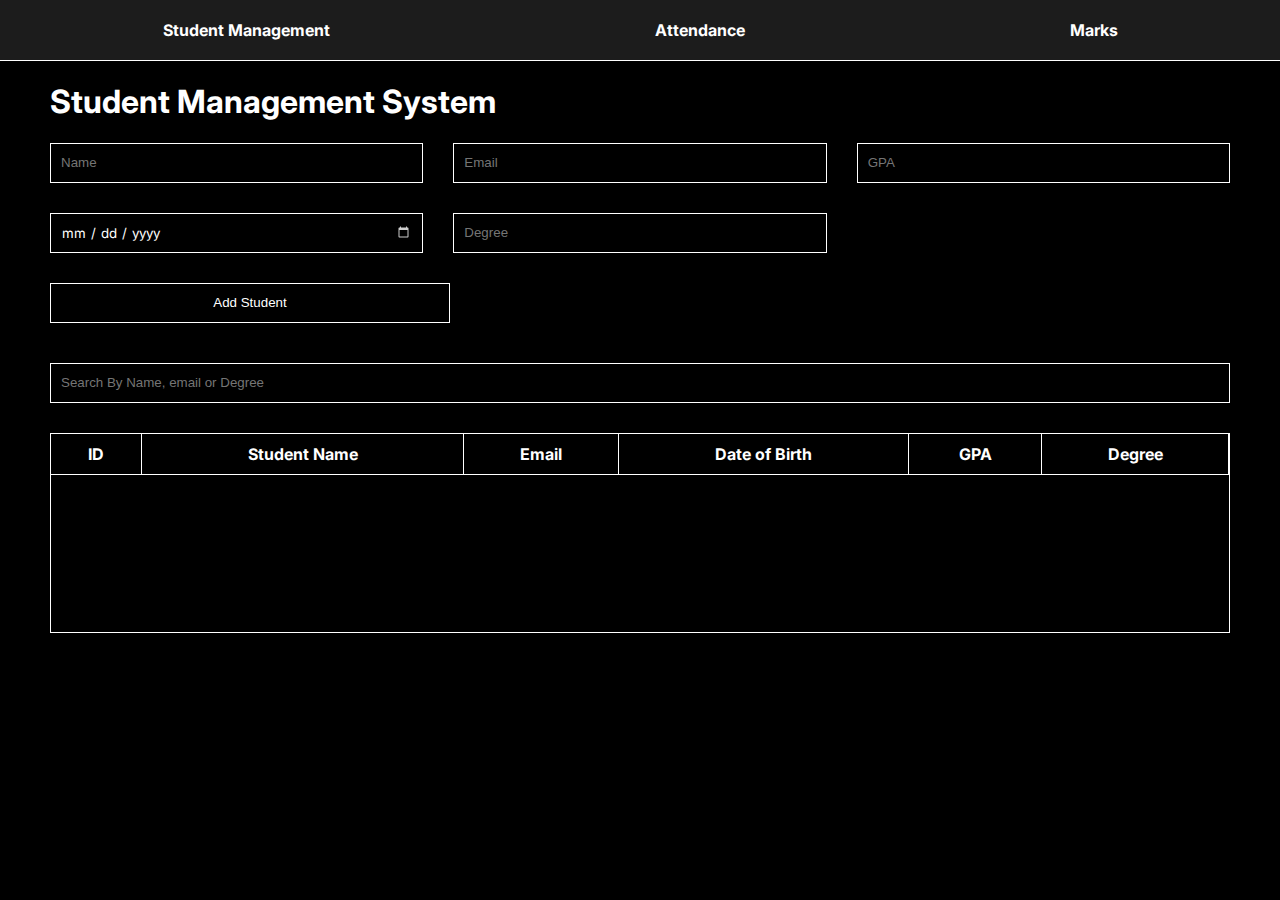
<file: index.html>
<!DOCTYPE html>
<html lang="en">
<head>
    <meta charset="UTF-8">
    <meta http-equiv="X-UA-Compatible" content="IE=edge">
    <meta name="viewport" content="width=device-width, initial-scale=1.0">
    <title>Final module test</title>
    <link rel="stylesheet" href="./style.css">
    <link rel="stylesheet" href="https://cdnjs.cloudflare.com/ajax/libs/font-awesome/4.7.0/css/font-awesome.min.css">
    <link rel="preconnect" href="https://fonts.googleapis.com">
    <link rel="preconnect" href="https://fonts.gstatic.com" crossorigin>
    <link href="https://fonts.googleapis.com/css2?family=Inter&display=swap" rel="stylesheet">
</head>
<body>
    <div class="nav">
        <a href="index.html">Student Management</a>
        <a href="attendance.html">Attendance</a>
        <a href="marks.html">Marks</a>
    </div>    
    <div class="container">
        <h1>Student Management System</h1>
        <div class="input-container">
            <input type="text" placeholder="Name" id="name">
            <input type="email" placeholder="Email" id="email">
            <input type="text" placeholder="GPA" id="grade">
            <input type="date" placeholder="Date of Birth" id="dob">
            <input type="text" placeholder="Degree" id="degree">
        </div>
        
        <button class="button" type="submit" id="submit" onclick="addStudent()">Add Student</button>
        
        <input class="search" type="text" id="search" onkeyup="search()" placeholder="Search By Name, email or Degree">
        
        <table class="table" id="table">
            <thead>
                <tr>
                    <th>ID</th>
                    <th>Student Name</th>
                    <th>Email</th>
                    <th>Date of Birth</th>
                    <th>GPA</th>
                    <th>Degree</th>
                </tr>
            </thead>
            
            <tbody id="tbody">
            </tbody>
        </table>
    </div>
    
    <script src="./script.js"></script>
</body>
</html>
</file>
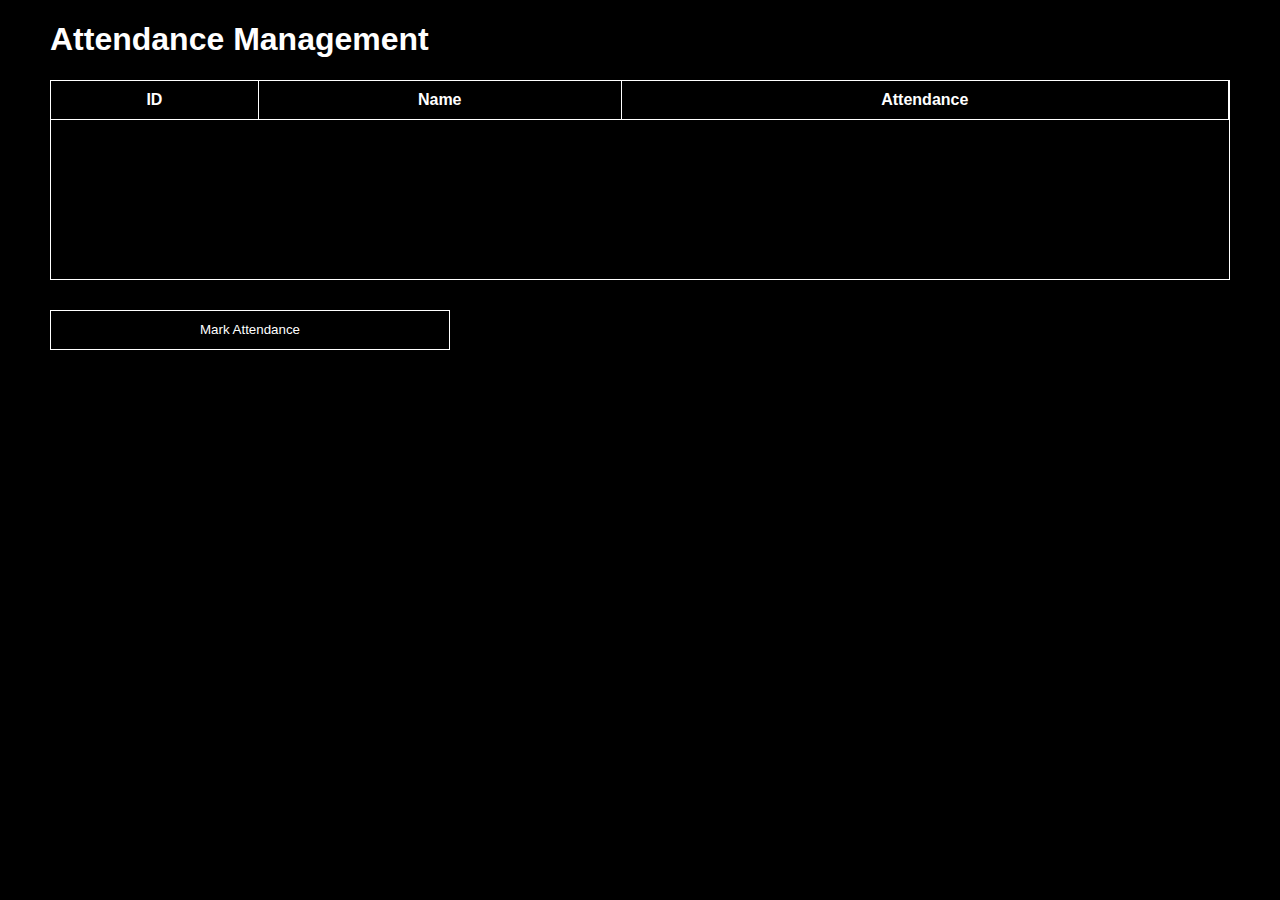
<file: attendance.html>
<!DOCTYPE html>
<html lang="en">
<head>
    <meta charset="UTF-8">
    <meta name="viewport" content="width=device-width, initial-scale=1.0">
    <title>Attendance</title>
    <link rel="stylesheet" href="./style.css">
</head>
<body>
    <div class="container">
        <h1>Attendance Management</h1>
        <table class="table" id="attendanceTable">
            <thead>
                <tr>
                    <th>ID</th>
                    <th>Name</th>
                    <th>Attendance</th>
                </tr>
            </thead>
            <tbody id="attendanceBody">
                <!-- Rows will be dynamically populated -->
            </tbody>
        </table>
        <button class="button" onclick="markAttendance()">Mark Attendance</button>
    </div>
    <script src="./attendance.js"></script>
</body>
</html>
</file>
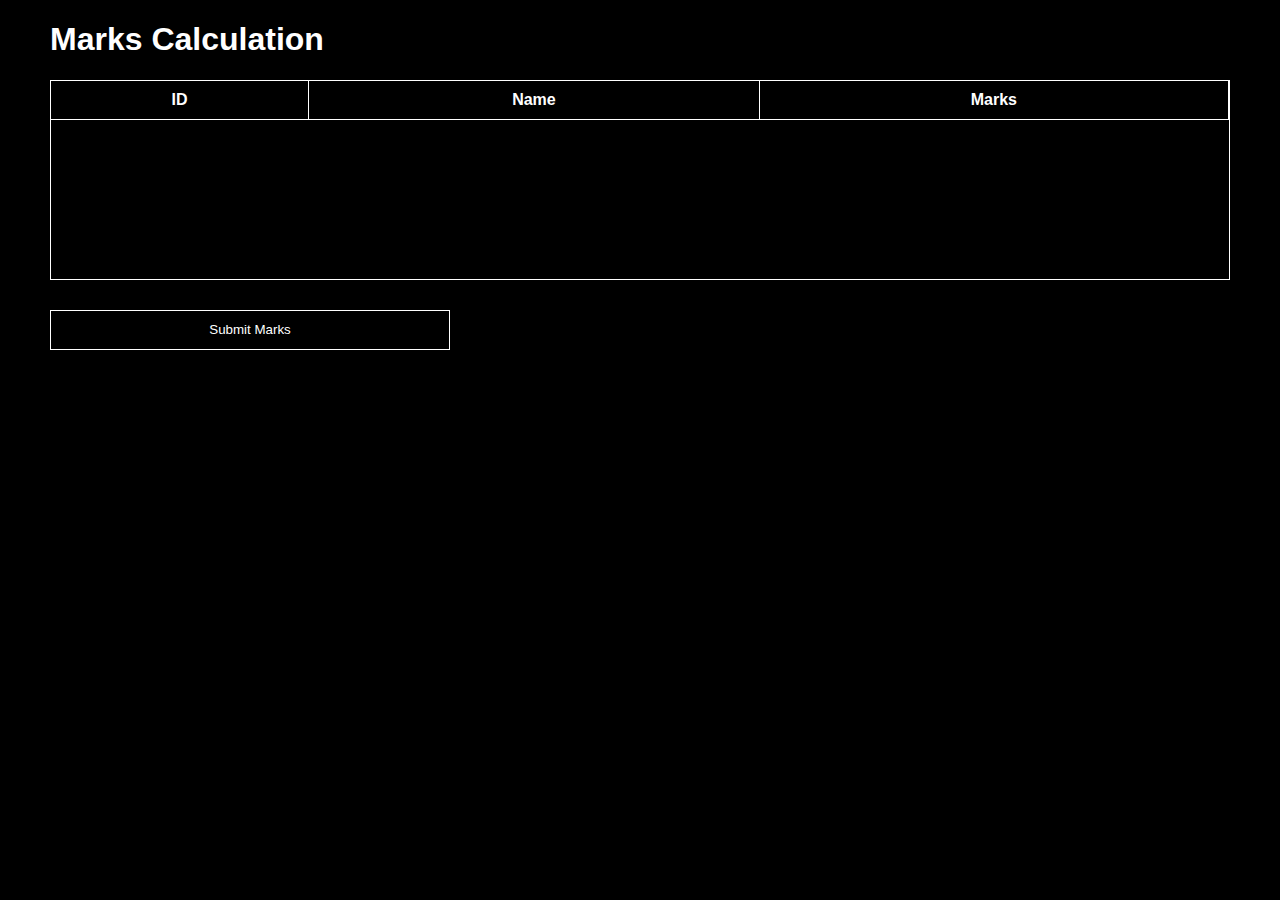
<file: marks.html>
<!DOCTYPE html>
<html lang="en">
<head>
    <meta charset="UTF-8">
    <meta name="viewport" content="width=device-width, initial-scale=1.0">
    <title>Marks Calculation</title>
    <link rel="stylesheet" href="./style.css">
</head>
<body>
    <div class="container">
        <h1>Marks Calculation</h1>
        <table class="table" id="marksTable">
            <thead>
                <tr>
                    <th>ID</th>
                    <th>Name</th>
                    <th>Marks</th>
                </tr>
            </thead>
            <tbody id="marksBody">
                <!-- Rows will be dynamically populated -->
            </tbody>
        </table>
        <button class="button" onclick="calculateMarks()">Submit Marks</button>
    </div>
    <script src="./marks.js"></script>
</body>
</html>
</file>
<file: style.css>
body {
    background-color: black;
    color: white;
    margin: 0;
    font-family: 'Inter', sans-serif;
}

* {
    box-sizing: border-box;
}

a:hover {
    cursor: pointer;
}

.container {
    margin: 20px 50px;
}

.input-container {
    display: grid;
    grid-template-columns: repeat(3, auto);
    gap: 30px;
    padding: 0;
}

.degree {
    display: flex;
    justify-content: space-around;
    align-items: center;
    gap: 10px;
}

.input-container input {
    background-color: black;
    border: 1px solid white;
    height: 40px;
    padding-left: 10px;
    width: auto;
    color: white;
}

/* New styles for date input */
.input-container input[type="date"] {
    background-color: black;
    color: white;
    font-family: 'Inter', sans-serif;
    padding-right: 10px;
}

/* Style the date picker calendar icon */
.input-container input[type="date"]::-webkit-calendar-picker-indicator {
    filter: invert(1); /* Makes the calendar icon white */
    cursor: pointer;
    opacity: 0.8;
}

.input-container input[type="date"]::-webkit-calendar-picker-indicator:hover {
    opacity: 1;
}

/* Style the date input placeholder */
.input-container input[type="date"]::-webkit-datetime-edit-text,
.input-container input[type="date"]::-webkit-datetime-edit-month-field,
.input-container input[type="date"]::-webkit-datetime-edit-day-field,
.input-container input[type="date"]::-webkit-datetime-edit-year-field {
    color: white;
}

.input-container input[type="date"]::-webkit-datetime-edit-text {
    padding: 0 0.3em;
}

.icons {
    margin-top: 10px;
    display: flex;
    justify-content: center;
    gap: 10px;
}

.table {
    border: 1px solid white;
    width: 100%;
    border-spacing: 0;
    min-height: 200px;
    overflow-x: auto;
}

th, td {
    text-align: center;
}

th {
    border-bottom: 1px solid white;
    border-right: 1px solid white;
    padding: 10px;
}

td {
    padding: 10px;
    border-right: 1px solid white;
}

tbody {
    height: auto;
}

.search {
    width: 100%;
    background-color: black;
    border: 1px solid white;
    height: 40px;
    padding: 0;
    margin-bottom: 30px;
    margin-top: 20px;
    padding-left: 10px;
    color: white;
}

.button {
    height: 40px;
    width: 400px;
    margin: 20px;
    margin-left: 0;
    margin-top: 30px;
    background-color: black;
    color: white;
    border: 1px solid white;
    cursor: pointer;
    transition: background-color 0.3s, color 0.3s;
}

.button:hover {
    background-color: white;
    color: black;
}

/* Make the table responsive */
@media screen and (max-width: 768px) {
    .container {
        margin: 20px 20px;
    }

    .input-container {
        grid-template-columns: 1fr;
        gap: 15px;
    }

    .button {
        width: 100%;
        margin: 20px 0;
    }
    
    .table {
        display: block;
        overflow-x: auto;
        white-space: nowrap;
    }
}
/* Navigation Bar Styles */
.nav {
    display: flex;
    justify-content: space-around;
    align-items: center;
    background-color: #1c1c1c;
    padding: 10px 0;
    margin-bottom: 20px; /* Adds spacing after the nav bar */
    border-bottom: 1px solid white; /* Optional for a clean divider */
}

.nav a {
    text-decoration: none;
    color: white;
    font-weight: bold;
    padding: 10px 20px;
    transition: background-color 0.3s, color 0.3s;
    border-radius: 5px;
}

.nav a:hover {
    background-color: white;
    color: black;
}

/* Make the navigation bar responsive */
@media screen and (max-width: 768px) {
    .nav {
        flex-direction: column; /* Stack links vertically */
    }

    .nav a {
        margin: 5px 0; /* Add spacing between links */
    }
}
</file>
